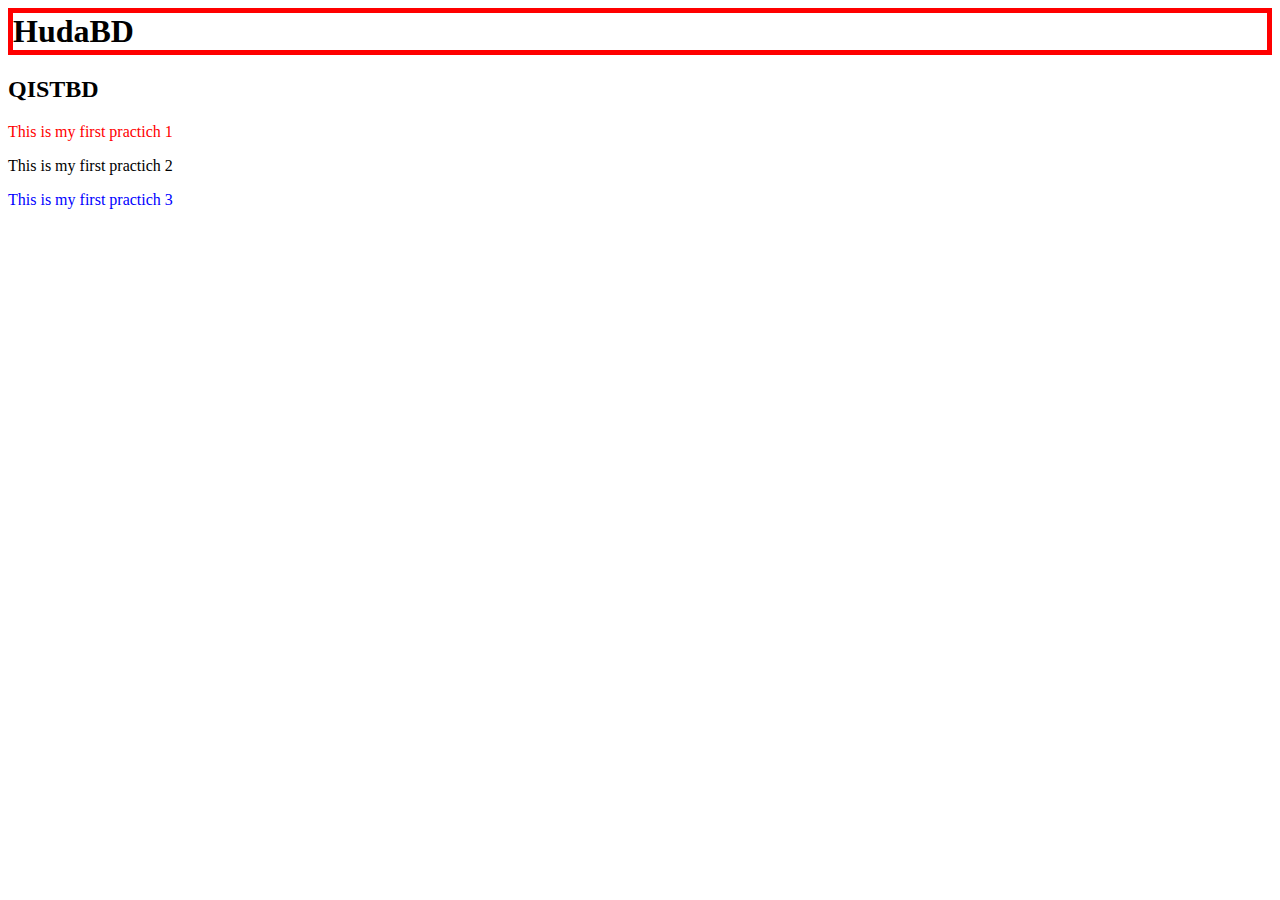
<file: Class 4/index.html>
<html>
	<head>
		<title> Class 4 </title>
		<style type="text/css">
		#first{
			color:red;
			bacground-color:yellow;
		}
		#second{
			color:green;
			bacground-color:yellow;
		}
		#third{
			color:blue;
			bacground-color:yellow;
		}
		#first-title{
			border:5px solid red;
			
		}
		</style>  
	</head>
	<body>
		<h1 id="first-title"> HudaBD</h1>
		<h2 id="second titly">QISTBD</h2>
		<p id="first"> This is my first practich 1 </p>
		<p id=" second">This is my first practich 2</p>
		<p id="third">This is my first practich 3</p>
	</body>
</html>
</file>
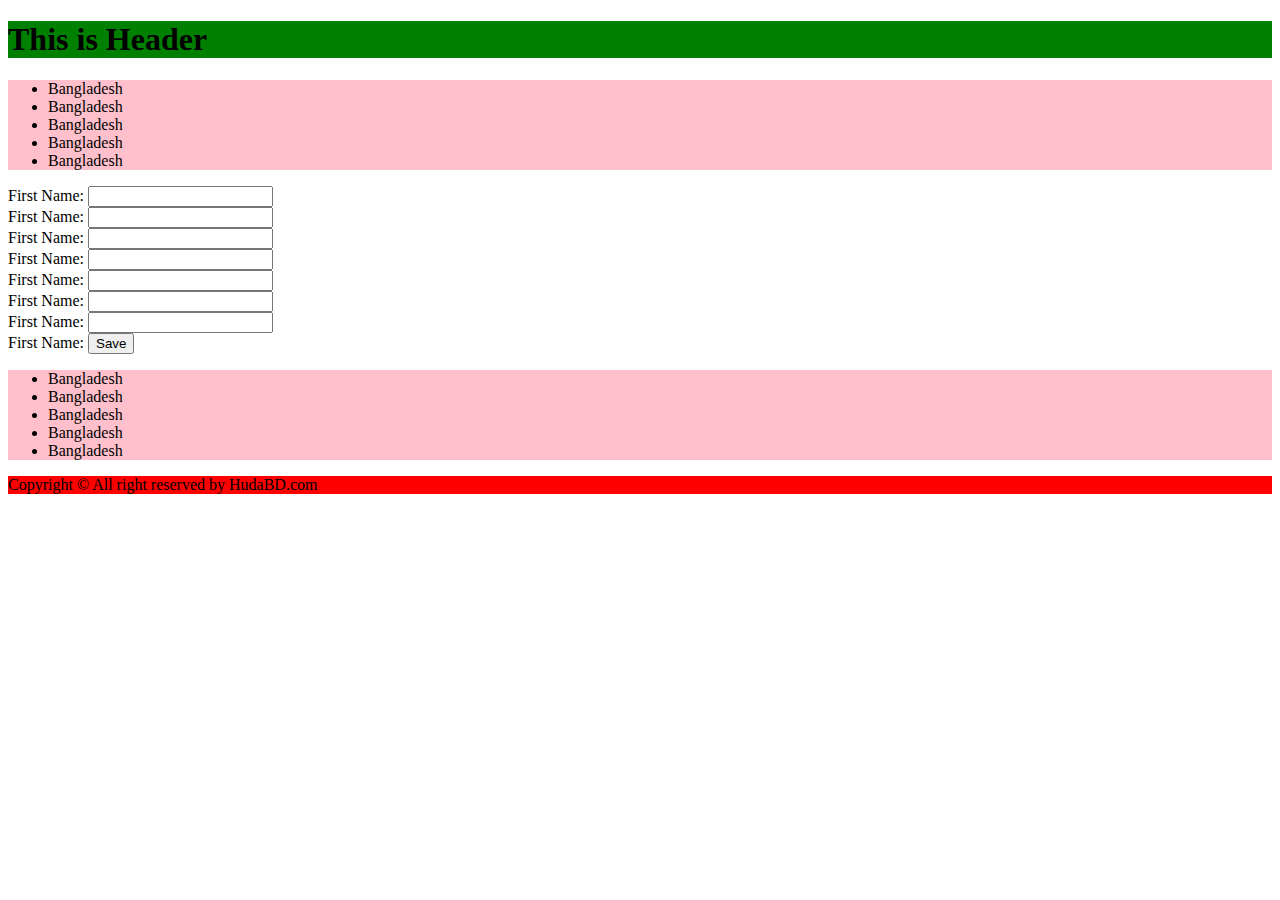
<file: Class 5/index.html>
<!doctype html>
<html lang="en">
  <head>
    <!-- Required meta tags -->
    <meta charset="utf-8">
    <meta name="viewport" content="width=device-width, initial-scale=1, shrink-to-fit=no">

    <!-- Bootstrap CSS -->
    <link rel="stylesheet" href="https://stackpath.bootstrapcdn.com/bootstrap/4.5.0/css/bootstrap.min.css" integrity="sha384-9aIt2nRpC12Uk9gS9baDl411NQApFmC26EwAOH8WgZl5MYYxFfc+NcPb1dKGj7Sk" crossorigin="anonymous">

    <title>Class 5</title>
	<link rel="stylesheet" type="text/css" href="style.css"/>
  </head>
  <body>
    <div class="container">
		<div class="row header">
			<div class="col-md-12">
				<h1>This is Header</h1>
			</div>
		</div>
		<div class="row main_content">
			<div class="left_sidebar col-md-3">
				<ul>
					<li>Bangladesh</li>
					<li>Bangladesh</li>
					<li>Bangladesh</li>
					<li>Bangladesh</li>
					<li>Bangladesh</li>
				</ul>
			</div>
			<div class="content col-md-6">
				<form>
					First Name: <input type="text" name="first_name"/><br/>
					First Name: <input type="text" name="first_name"/><br/>
					First Name: <input type="text" name="first_name"/><br/>
					First Name: <input type="text" name="first_name"/><br/>
					First Name: <input type="text" name="first_name"/><br/>
					First Name: <input type="text" name="first_name"/><br/>
					First Name: <input type="text" name="first_name"/><br/>
					First Name: <input type="Submit" name="sub" value="Save"/>
				</form>
			</div>
			<div class="right_sidebar col-md-3">
				<ul>
					<li>Bangladesh</li>
					<li>Bangladesh</li>
					<li>Bangladesh</li>
					<li>Bangladesh</li>
					<li>Bangladesh</li>
				</ul>
			</div>		
		</div>
		<div class="row footer">
			<div class="col-md-12">
				<p>Copyright &copy; All right reserved by HudaBD.com</p>
			</div>
		</div>
	</div>

    <!-- Optional JavaScript -->
    <!-- jQuery first, then Popper.js, then Bootstrap JS -->
    <script src="https://code.jquery.com/jquery-3.5.1.slim.min.js" integrity="sha384-DfXdz2htPH0lsSSs5nCTpuj/zy4C+OGpamoFVy38MVBnE+IbbVYUew+OrCXaRkfj" crossorigin="anonymous"></script>
    <script src="https://cdn.jsdelivr.net/npm/popper.js@1.16.0/dist/umd/popper.min.js" integrity="sha384-Q6E9RHvbIyZFJoft+2mJbHaEWldlvI9IOYy5n3zV9zzTtmI3UksdQRVvoxMfooAo" crossorigin="anonymous"></script>
    <script src="https://stackpath.bootstrapcdn.com/bootstrap/4.5.0/js/bootstrap.min.js" integrity="sha384-OgVRvuATP1z7JjHLkuOU7Xw704+h835Lr+6QL9UvYjZE3Ipu6Tp75j7Bh/kR0JKI" crossorigin="anonymous"></script>
  </body>
</html>
</file>
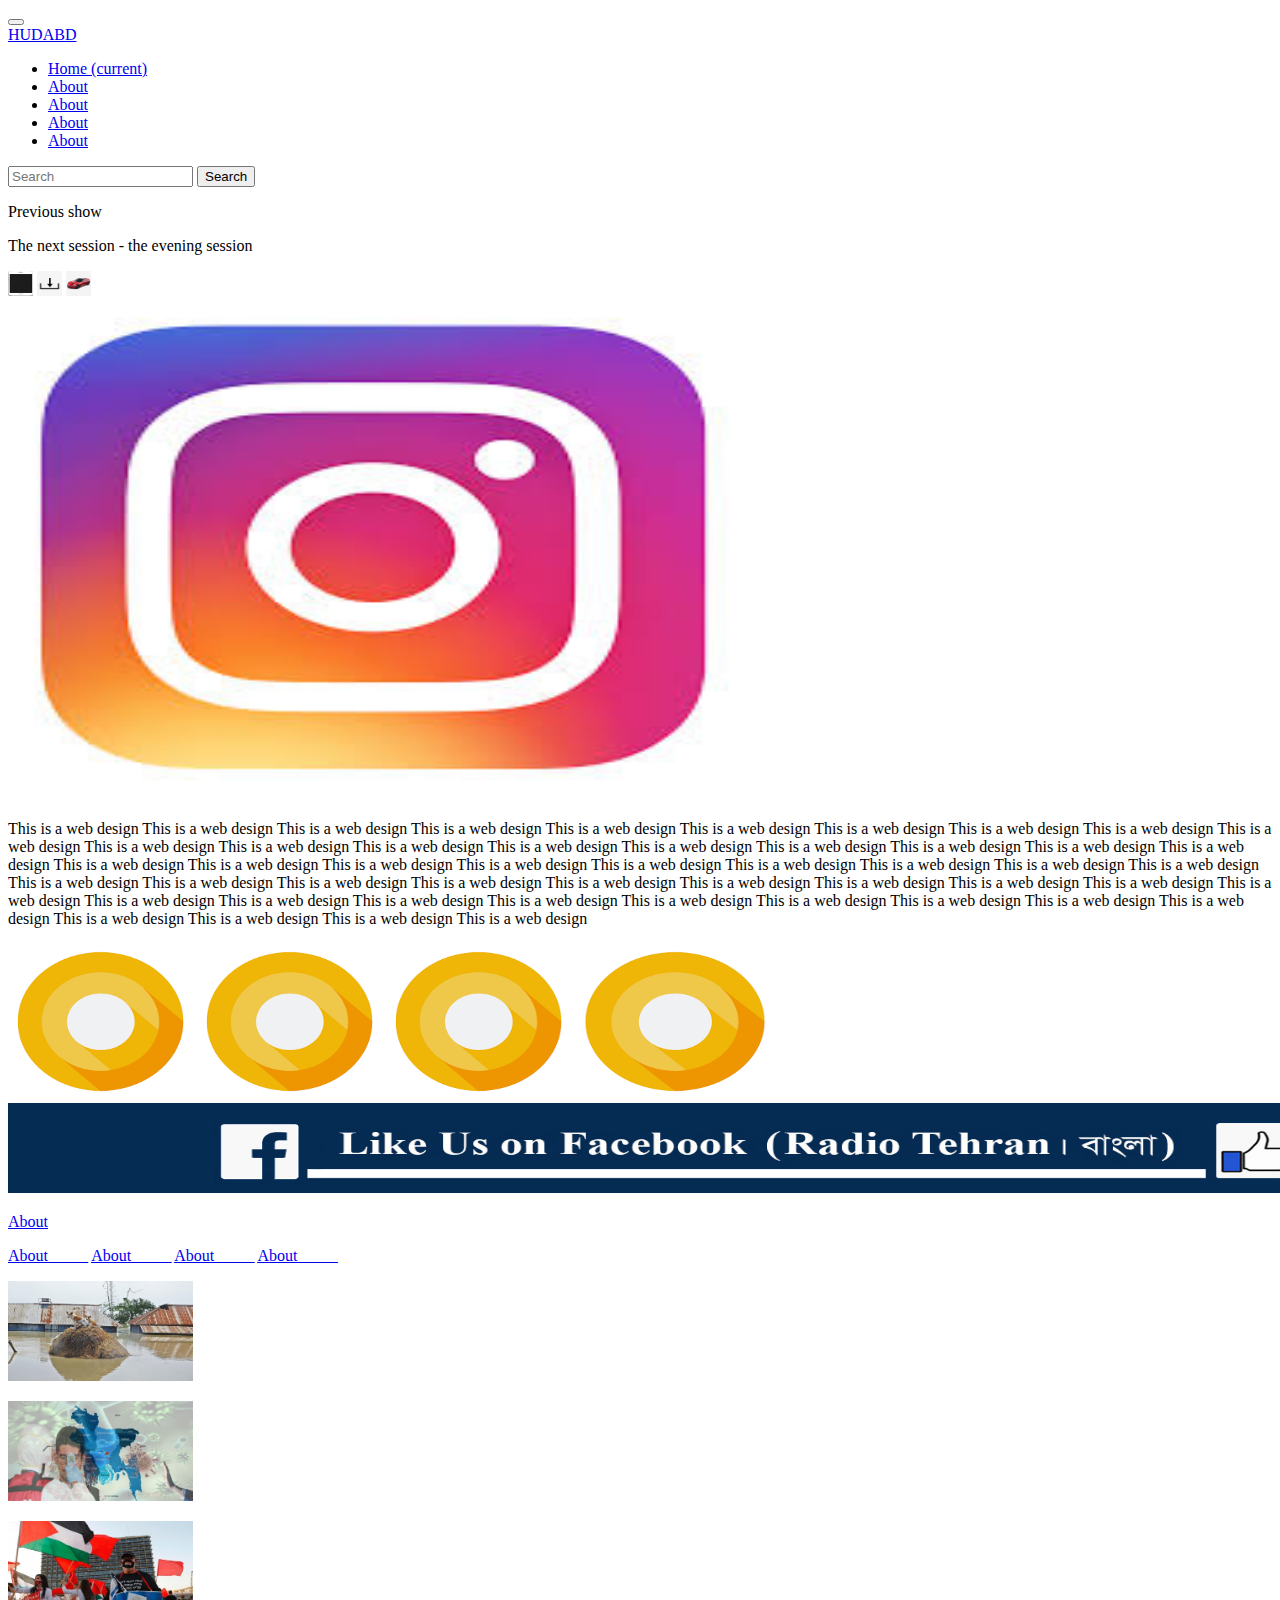
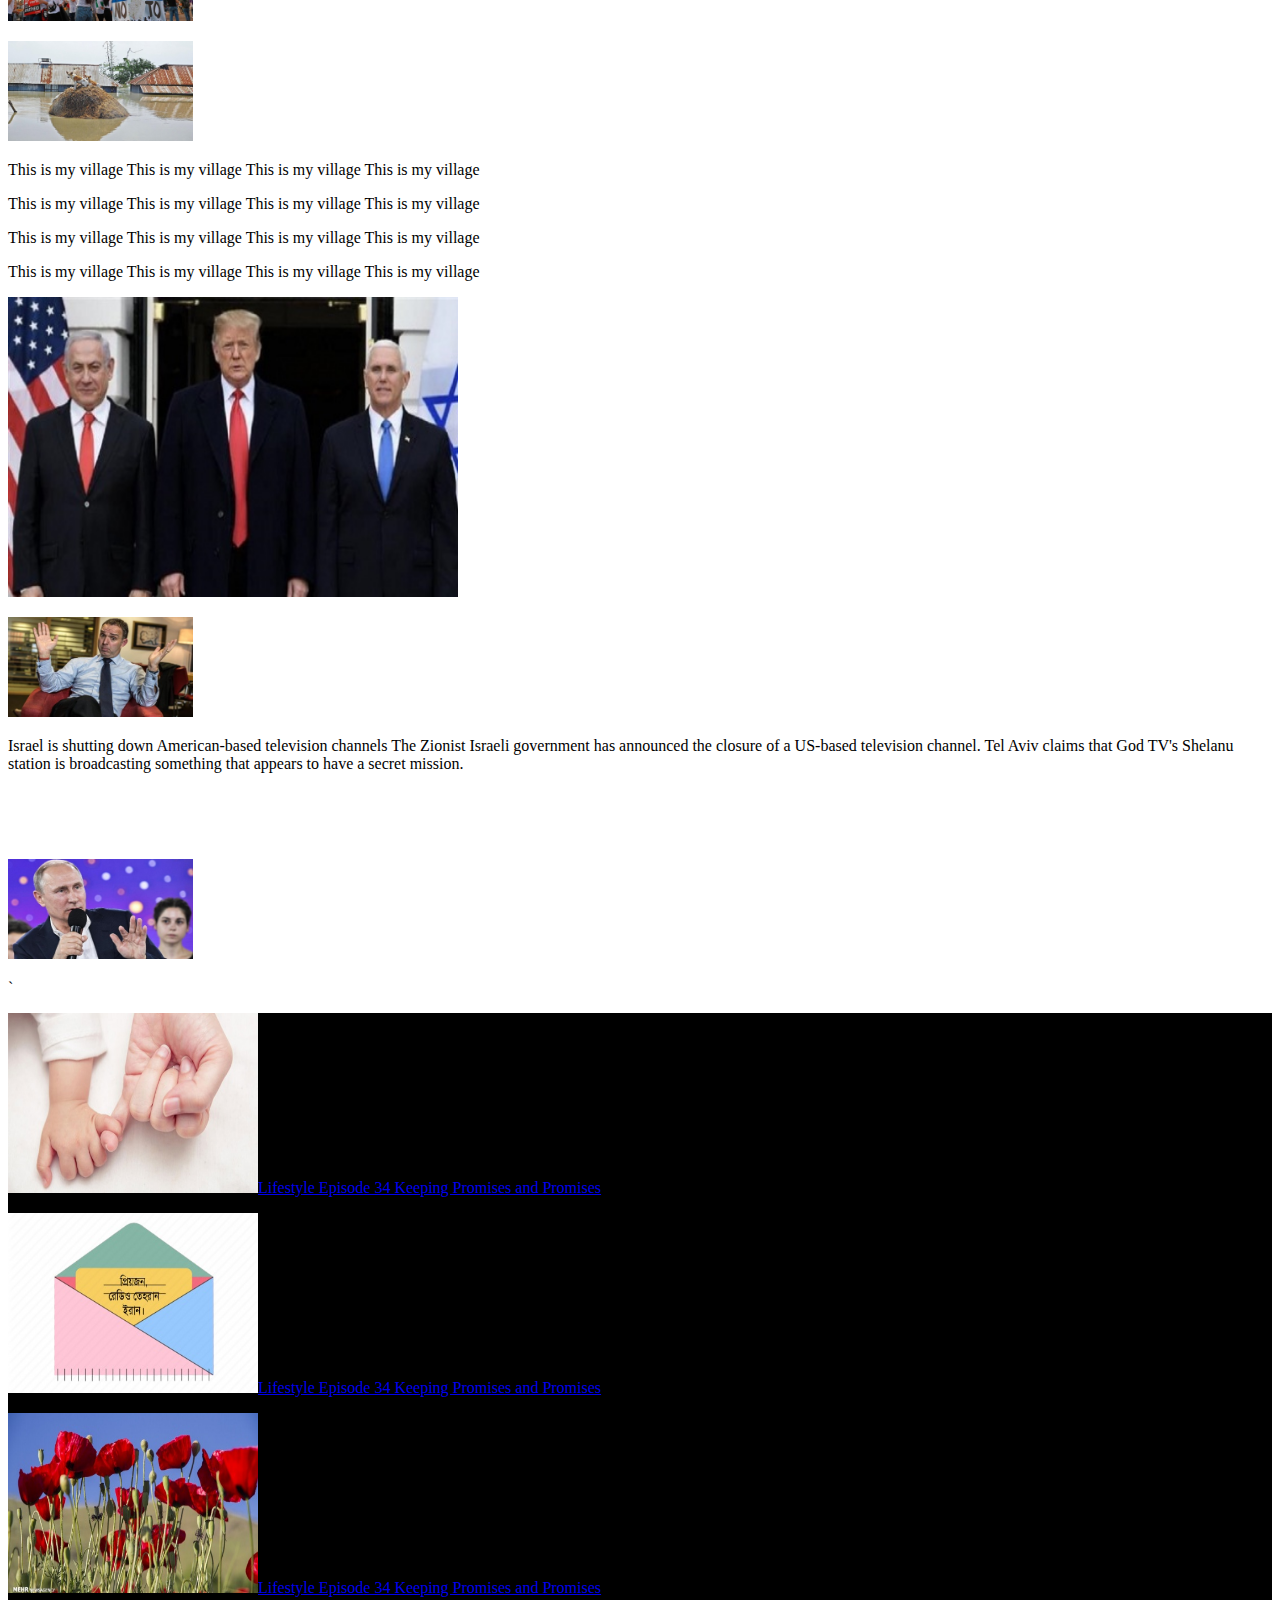
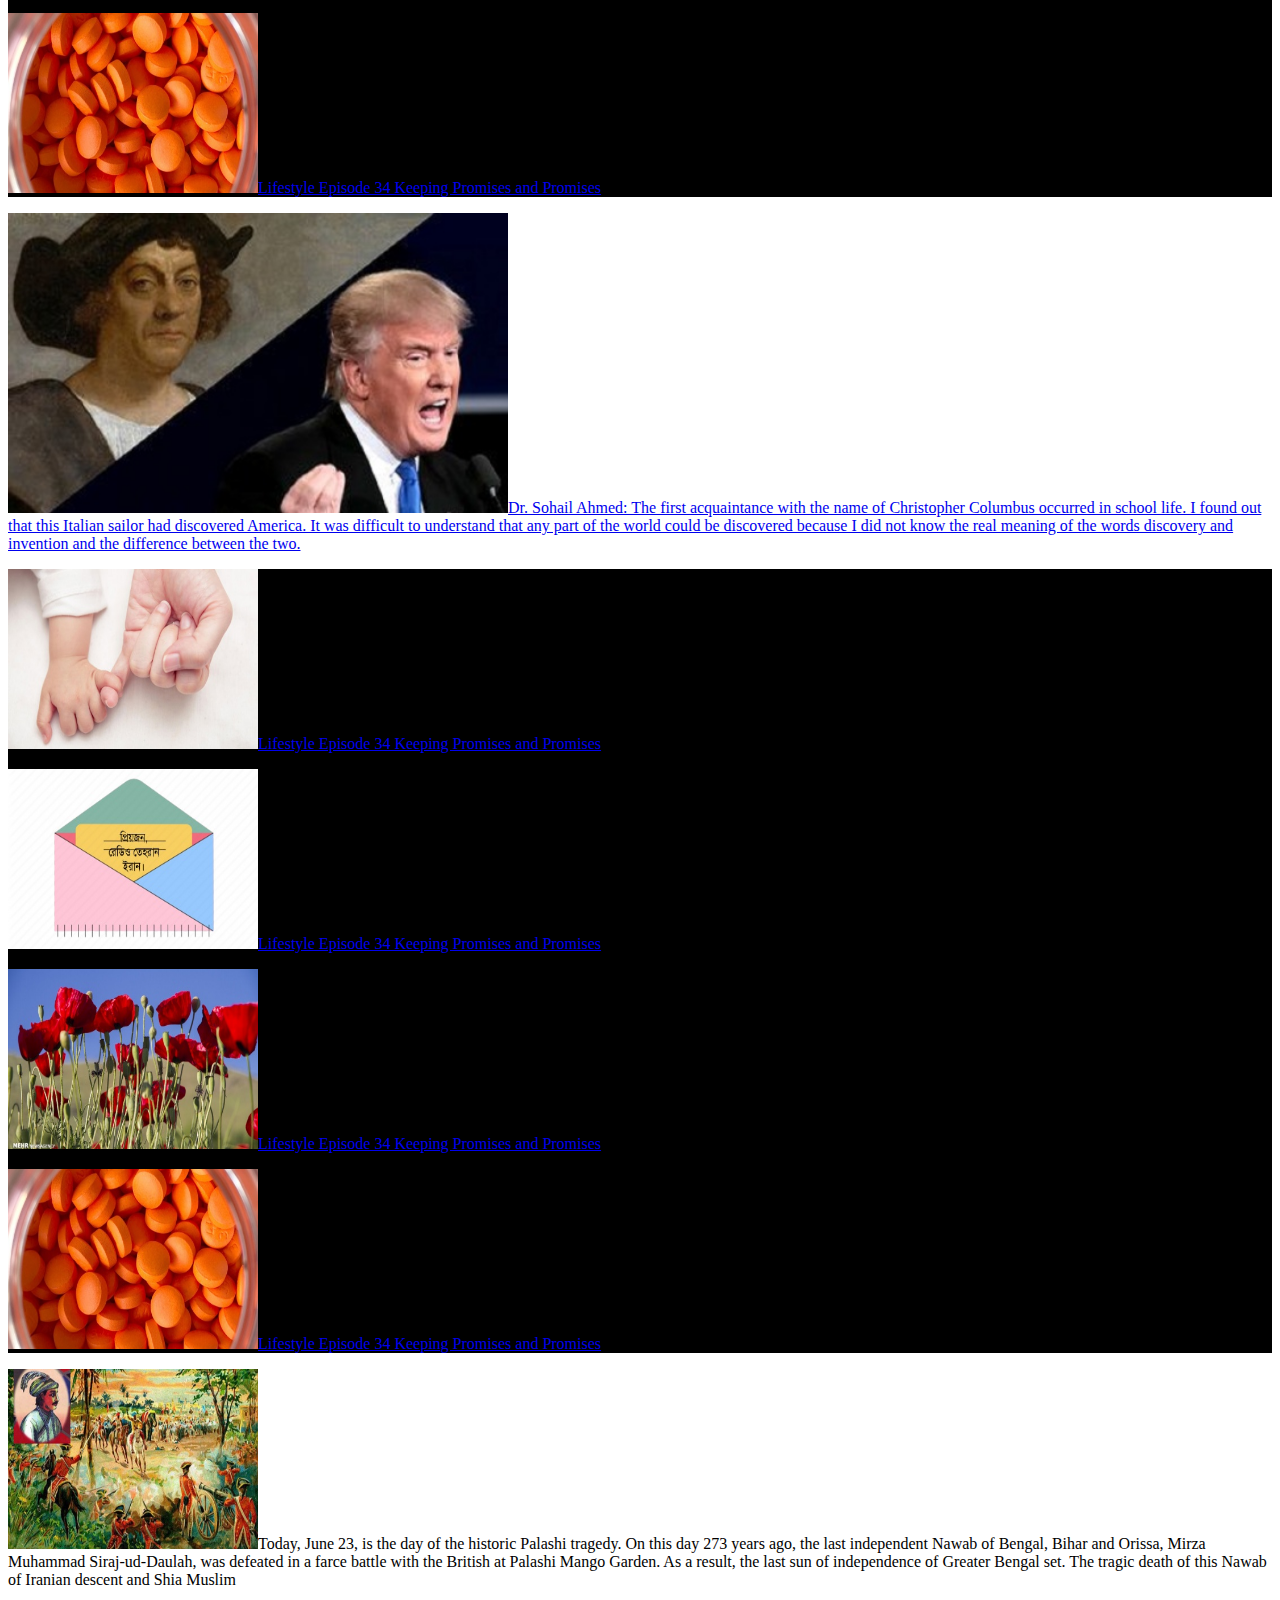
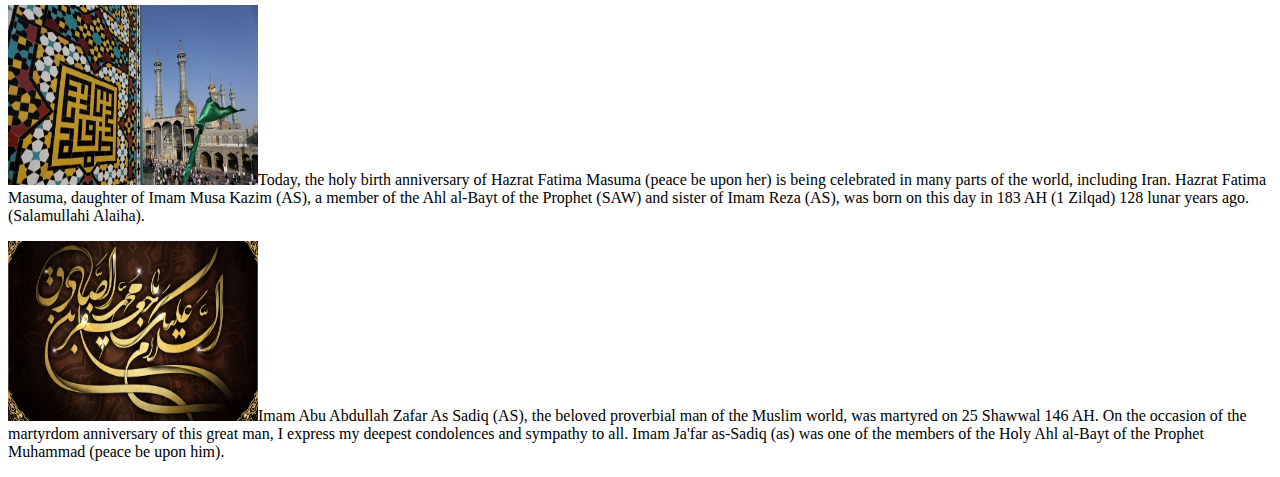
<file: Class 6/index.html>
<!doctype html>
<html lang="en">
  <head>
    <!-- Required meta tags -->
    <meta charset="utf-8">
    <meta name="viewport" content="width=device-width, initial-scale=1, shrink-to-fit=no">

    <!-- Bootstrap CSS -->
    <link rel="stylesheet" href="https://stackpath.bootstrapcdn.com/bootstrap/4.5.0/css/bootstrap.min.css" integrity="sha384-9aIt2nRpC12Uk9gS9baDl411NQApFmC26EwAOH8WgZl5MYYxFfc+NcPb1dKGj7Sk" crossorigin="anonymous">

    <title>Class 6</title>
	<link rel="stylesheet" type="text/css" href="style.css"/>
  </head>
  <body>
    <div class="container-fluid">
		<nav class="navbar navbar-expand-lg navbar-light bg-light">
  <button class="navbar-toggler" type="button" data-toggle="collapse" data-target="#navbarTogglerDemo01" aria-controls="navbarTogglerDemo01" aria-expanded="false" aria-label="Toggle navigation">
    <span class="navbar-toggler-icon"></span>
  </button>
  <div class="collapse navbar-collapse" id="navbarTogglerDemo01">
    <a class="navbar-brand" href="#">HUDABD</a>
    <ul class="navbar-nav mr-auto mt-2 mt-lg-0">
      <li class="nav-item active">
        <a class="nav-link" href="#">Home <span class="sr-only">(current)</span></a>
      </li>
      <li class="nav-item">
        <a class="nav-link" href="#">About</a>
      </li>
	   <li class="nav-item">
        <a class="nav-link" href="#">About</a>
      </li> 
	  <li class="nav-item">
        <a class="nav-link" href="#">About</a>
      </li>
	   <li class="nav-item">
        <a class="nav-link" href="#">About</a>
      </li>
     
    </ul>
    <form class="form-inline my-2 my-lg-0">
      <input class="form-control mr-sm-2" type="search" placeholder="Search" aria-label="Search">
      <button class="btn btn-outline-success my-2 my-sm-0" type="submit">Search</button>
    </form>
  </div>
</nav>
	</div>
<div class="container">
	<div class="row">
		<div class="col-md-3">
		<p>Previous show</p>
		</div>
		<div class="col-md-7">
		<p>The next session - the evening session</p>
		</div>
		<div class="col-md-2">
			<a href="#"><img src="i cons/download.jpg" width="25px" height="25px"/></a>
			<a href="#"><img src="i cons/download (1).png"width="25px" height="25px"/></a>
			<a href="#"><img src="i cons/download.jfif"width="25px" height="25px" /></a>
		</div>
	
	</div>
</div>
<div class="container">
	<div class="row">
		<div class="col-md-8">
		<a href="#"><img src="i cons/download (1).jfif" width="750px" height="500px"/></a>
		</div>
		
		<div class="col-md-4">
		 <P>This is a web design This is a web design This is a web design This is a web design This is a web design This is a web design This is a web design This is a web design This is a web design This is a web design This is a web design This is a web design This is a web design This is a web design This is a web design This is a web design This is a web design This is a web design This is a web design This is a web design This is a web design This is a web design This is a web design This is a web design This is a web design This is a web design This is a web design This is a web design This is a web design This is a web design This is a web design This is a web design This is a web design This is a web design This is a web design This is a web design This is a web design This is a web design This is a web design This is a web design This is a web design This is a web design This is a web design This is a web design This is a web design This is a web design This is a web design This is a web design This is a web design This is a web design This is a web design </p>
		 </div>
		 <div class="row">
		<a href="#"><img src="i cons/download (2).png" width="185px" height="155px"/></a>
		<a href="#"><img src="i cons/download (2).png" width="185px" height="155px"/></a>
		<a href="#"><img src="i cons/download (2).png" width="185px" height="155px"/></a>
		<a href="#"><img src="i cons/download (2).png" width="200px" height="155px"/></a>
		</div>
	</div>
	<div class="container-fluid">
		<div class="row">
		<a href="#"><img src="i cons/12.jpg" width="1500px" height="90px"/></a>
		</div>
	</div>
	<div class="container">
		<div class="row">
			<div class="col-md-4">
			<a href="#"><u><p>About</p></u></a>
		</div>
		<div class="col-md-4">
			<a href="#"><u>About_____</u></a>
			<a href="#"><u>About_____</u></a>
			<a href="#"><u>About_____</u></a>
			<a href="#"><u>About_____</u></a>
		</div>
		</div>
	</div>
	<div class="container">
		<div class="row">
		<div class="col-md-2">
		<p><a href="#"><img src="i cons/4bsj13fbd728861glvo_440C247.jpg" width="185px" height="100px"/> </a></p>
		<p><a href="#"><img src="i cons/4bv9116098a6e91nx51_440C247.jpg" width="185px" height="100px"/> </a></p>
		<p><a href="#"><img src="i cons/4bva5677c0bbc01o1x8_440C247.jpg" width="185px" height="100px"/> </a></p>
		<p><a href="#"><img src="i cons/4bsj13fbd728861glvo_440C247.jpg" width="185px" height="100px"/> </a></p>
		</div>
		
		<div class="col-md-2">
		<p> This is my village This is my village This is my village This is my village </p>
		<p> This is my village This is my village This is my village This is my village </p>
		<p> This is my village This is my village This is my village This is my village </p>
		<p> This is my village This is my village This is my village This is my village </p>
		</div>
		
		<div class="col-md-5">
		<p><a href="#"><img src="i cons/4bva4aa1bf39c21ojk8_440C247.jpg" width="450px" height="300px"/></a></p>
		<p><a href="#"><img src="i cons/4bn492c07cd7d4yslk_440C247.jpg" width="185px" height="100px"/></a></p>
		</div>
		
		<div class="col-md-3">
		<p>Israel is shutting down American-based television channels The Zionist Israeli government has announced the closure of a US-based television channel. Tel Aviv claims that God TV's Shelanu station is broadcasting something that appears to have a secret mission.</p>
		<br/>
		<br/>
		<br/>
		<a href="#"><p> <img src="i cons/4bva8f1163cec31ojie_440C247.jpg"width="185px" height="100px"/></p></a>
		</div>
		</div>
	</div>`
	<div class="container-fluid">
		<p><div id="habib"class="row" >
		<div class="col-md-3">
			<a href="#"><p><img src="i cons/4bsl391af642e51i8ih_440C247.jpg" width="250px" height="180px"/>Lifestyle Episode 34 Keeping Promises and Promises</p></a>
		</div>
		<div class="col-md-3">
			<a href="#"><p><img src="i cons/4bva40428bd4811oj4o_440C247.jpg" width="250px" height="180px"/>Lifestyle Episode 34 Keeping Promises and Promises</p></a>
		</div>
		<div class="col-md-3">
			<a href="#"><p><img src="i cons/4bv9dbdbb5491b1noen_440C247.jpg" width="250px" height="180px"/>Lifestyle Episode 34 Keeping Promises and Promises</p></a>
		</div>
		<div class="col-md-3">
			<a href="#"><p><img src="i cons/4bv9a8b69955c81nwmk_440C247.jpg" width="250px" height="180px"/>Lifestyle Episode 34 Keeping Promises and Promises</p></a>
		</div>
		</div></p>
	</div>
	<div class="container">
		<div class="col-md-6">
		<a href="#"><p><img src="i cons/4bvade0087c12c1o9ao_440C247.jpg" width="500px" height="300px"/>Dr. Sohail Ahmed: The first acquaintance with the name of Christopher Columbus occurred in school life. I found out that this Italian sailor had discovered America. It was difficult to understand that any part of the world could be discovered because I did not know the real meaning of the words discovery and invention and the difference between the two.</p></a>
		</div>
	</diV>
	
	<div class="container-fluid">
		<p><div id="habib"class="row" >
			<div class="col-md-3">
				<a href="#"><p><img src="i cons/4bsl391af642e51i8ih_440C247.jpg" width="250px" height="180px"/>Lifestyle Episode 34 Keeping Promises and Promises</p></a>
			</div>
			<div class="col-md-3">
				<a href="#"><p><img src="i cons/4bva40428bd4811oj4o_440C247.jpg" width="250px" height="180px"/>Lifestyle Episode 34 Keeping Promises and Promises</p></a>
			</div>
			<div class="col-md-3">
				<a href="#"><p><img src="i cons/4bv9dbdbb5491b1noen_440C247.jpg" width="250px" height="180px"/>Lifestyle Episode 34 Keeping Promises and Promises</p></a>
			</div>
			<div class="col-md-3">
				<a href="#"><p><img src="i cons/4bv9a8b69955c81nwmk_440C247.jpg" width="250px" height="180px"/>Lifestyle Episode 34 Keeping Promises and Promises</p></a>
			</div>
		</div></p>
	</div>
	<div class="container-fluid">
		<p><div class="row">
			<div class="col-md-3">
				<p><img src="i cons/4bk6d048d93c3595hj_440C247.jpg" width="250px" height="180px"/>Today, June 23, is the day of the historic Palashi tragedy. On this day 273 years ago, the last independent Nawab of Bengal, Bihar and Orissa, Mirza Muhammad Siraj-ud-Daulah, was defeated in a farce battle with the British at Palashi Mango Garden. As a result, the last sun of independence of Greater Bengal set. The tragic death of this Nawab of Iranian descent and Shia Muslim</p>
			</div>
			<div class="col-md-3">
				<p><img src="i cons/4bv94e495e52b81ns6l_440C247.jpg" width="250px" height="180px"/>Today, the holy birth anniversary of Hazrat Fatima Masuma (peace be upon her) is being celebrated in many parts of the world, including Iran. Hazrat Fatima Masuma, daughter of Imam Musa Kazim (AS), a member of the Ahl al-Bayt of the Prophet (SAW) and sister of Imam Reza (AS), was born on this day in 183 AH (1 Zilqad) 128 lunar years ago. (Salamullahi Alaiha).</p>
			</div>
			<div class="col-md-3">
				<p><img src="i cons/4bva170f4a5a951oa5x_440C247.jpg" width="250px" height="180px"/>Imam Abu Abdullah Zafar As Sadiq (AS), the beloved proverbial man of the Muslim world, was martyred on 25 Shawwal 146 AH. On the occasion of the martyrdom anniversary of this great man, I express my deepest condolences and sympathy to all. Imam Ja'far as-Sadiq (as) was one of the members of the Holy Ahl al-Bayt of the Prophet Muhammad (peace be upon him).</p>
			</div>
		</div></p>
	</div>
	
	


    <!-- Optional JavaScript -->
    <!-- jQuery first, then Popper.js, then Bootstrap JS -->
    <script src="https://code.jquery.com/jquery-3.5.1.slim.min.js" integrity="sha384-DfXdz2htPH0lsSSs5nCTpuj/zy4C+OGpamoFVy38MVBnE+IbbVYUew+OrCXaRkfj" crossorigin="anonymous"></script>
    <script src="https://cdn.jsdelivr.net/npm/popper.js@1.16.0/dist/umd/popper.min.js" integrity="sha384-Q6E9RHvbIyZFJoft+2mJbHaEWldlvI9IOYy5n3zV9zzTtmI3UksdQRVvoxMfooAo" crossorigin="anonymous"></script>
    <script src="https://stackpath.bootstrapcdn.com/bootstrap/4.5.0/js/bootstrap.min.js" integrity="sha384-OgVRvuATP1z7JjHLkuOU7Xw704+h835Lr+6QL9UvYjZE3Ipu6Tp75j7Bh/kR0JKI" crossorigin="anonymous"></script>
  </body>
</html>
</file>
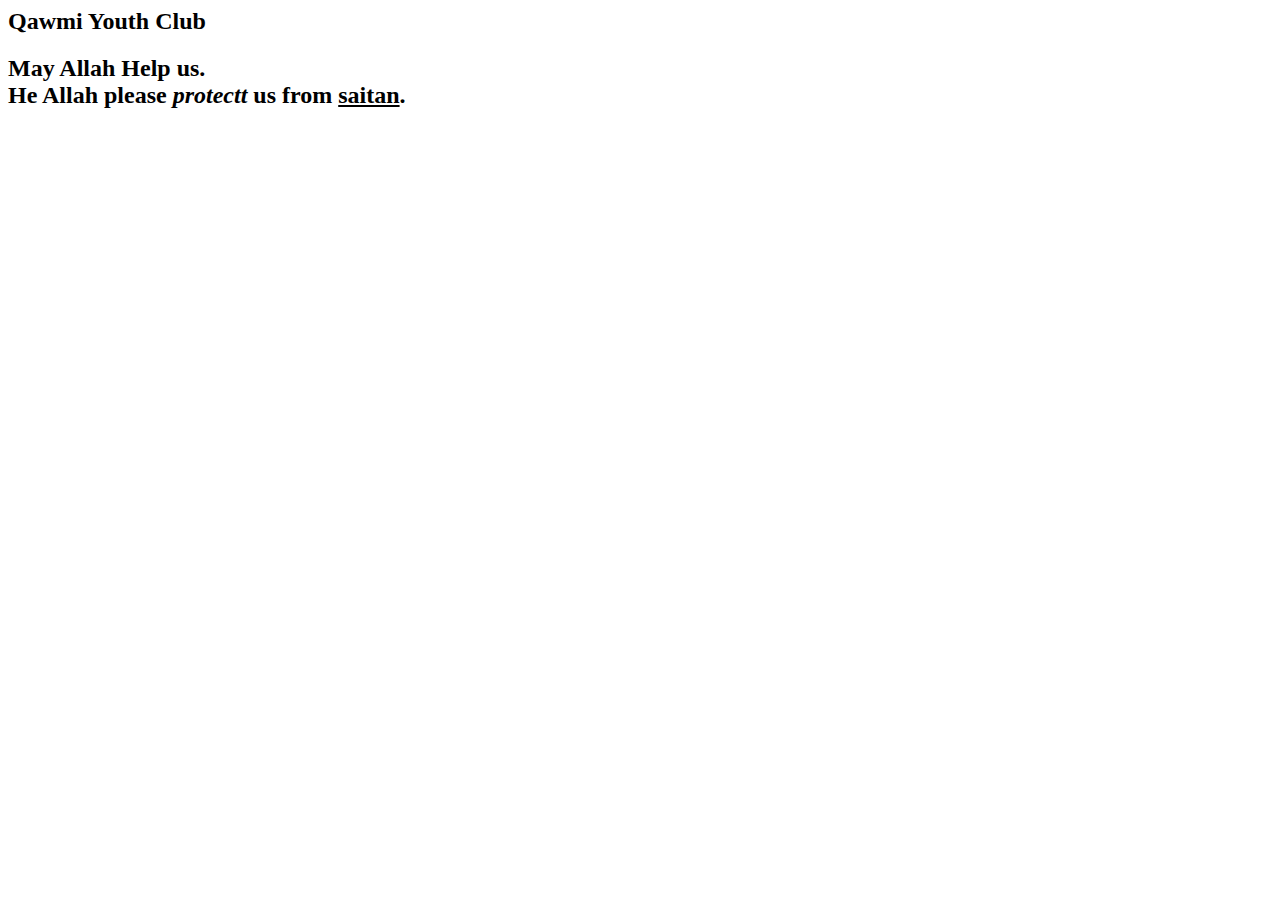
<file: Class 1/indox.html>
<html>
	<head>
		<title> Qawmi Youth Club </title>
	</head>
	<body>
		<h2> Qawmi Youth Club<h2>
		May<b> Allah Help us.</b><br/>
		He Allah please <i>protectt</i> us from <u>saitan</u>.
	</body>
</html>
</file>
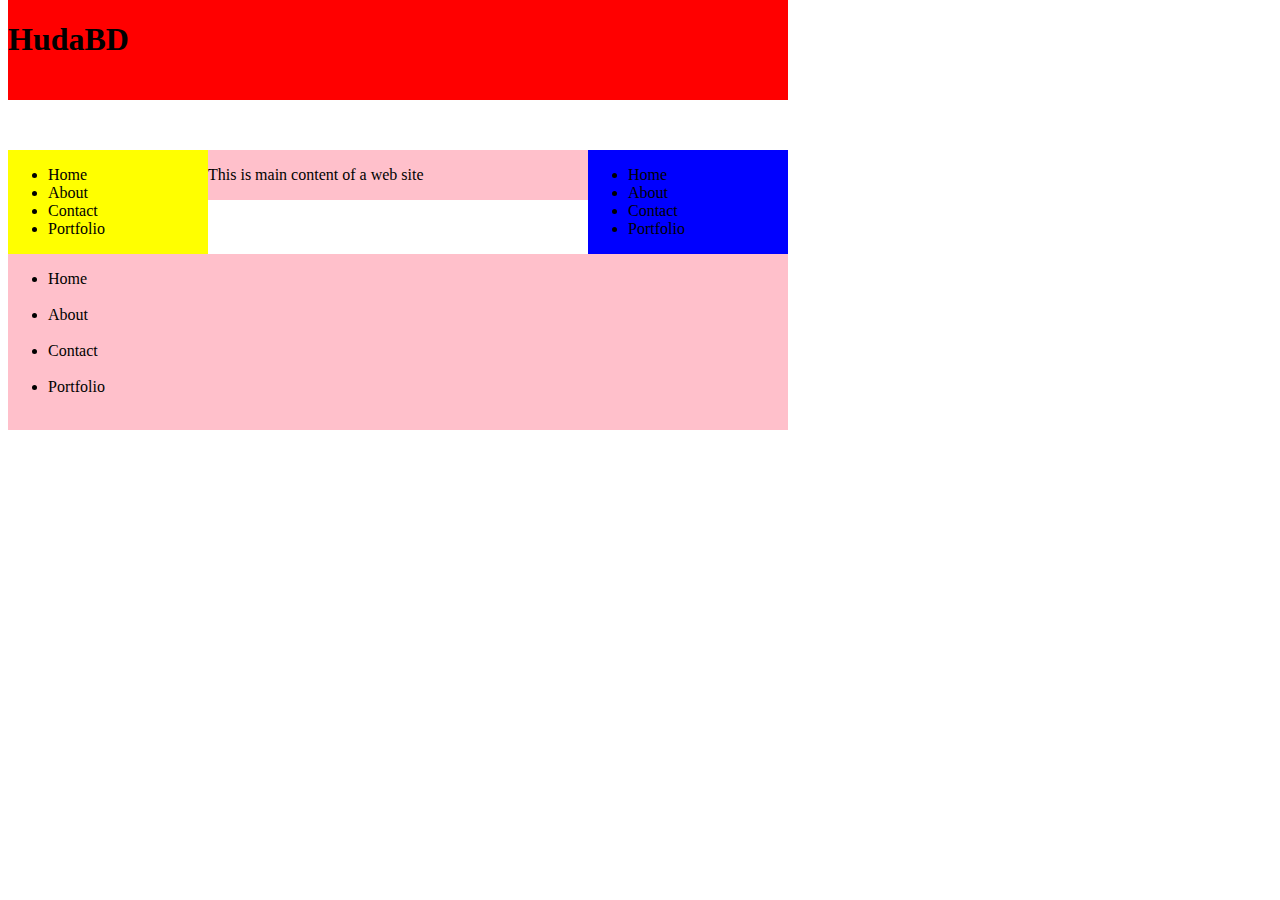
<file: Class 4/index (2).html>
<html>
	<head>
		<title> Class 4 </title>
		<style type="text/css">
			#header{
				position:absolute; 
				top:0px;
				width:780px;
				height:100px;
				background-color:red;
				
			}
			#top_navigation{
				position:absolute;
				top:200px;
				width:100px;
				height:50px;
				background-color:green;
			}
			#left_sidebar{
				position:absolute;
				top:150px;
				width:200px;
				background-color:yellow;
			}
			#main_content{
				position:absolute;
				top:150px;
				left:208px;
				width:380px;
				background-color:pink;
			}
			#right_sideber{
				position:absolute;
				top:150px;
				left:588px;
				width:200px;
				background-color:blue;
			}
			#footer{
				position:absolute;
				top:254px;
				width:780px;
				background-color:pink;
			}
		</style>
	</head>
	<body>
		<div id="header">
			<h1>HudaBD</h1>
		</div>
		<div id="top_navigation">
			<a href="#">Home</a><br/>
			<a href="#">Home</a><br/>
			<a href="#">Home</a><br/>
			<a href="#">Home</a><br/>
		</div>
		<div id="left_sidebar">
			<ul>
				<li>Home</li>
				<li>About</li>
				<li>Contact</li>
				<li>Portfolio</li>
			</ul>
		</div>
		
		<div id="main_content">
			<p>This is main content of a web site</p>
		</div>
		<div id= right_sideber>
			<ul>
				<li>Home</li>
				<li>About</li>
				<li>Contact</li>
				<li>Portfolio</li>
			</ul>
		</div>
		<div id="footer">  
			<ul>
				<li>Home</li><br/>
				<li>About</li></br/>
				<li>Contact</li><br/>
				<li>Portfolio</li><br/>
			</ul>
		</div>
	</body>
</html>
</file>
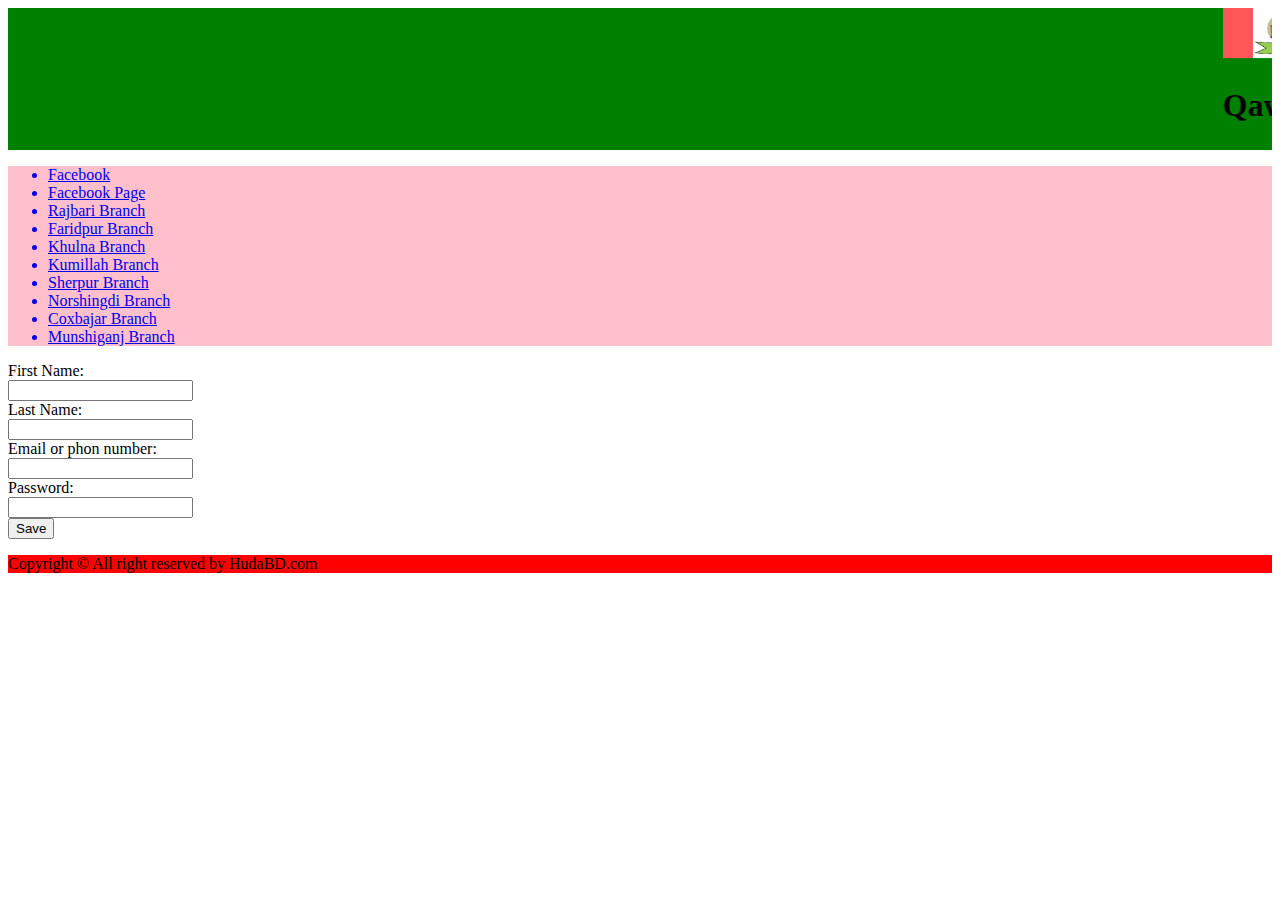
<file: Class 5/QISTBD.html>
<!doctype html>
<html lang="en">
  <head>
    <!-- Required meta tags -->
    <meta charset="utf-8">
    <meta name="viewport" content="width=device-width, initial-scale=1, shrink-to-fit=no">

    <!-- Bootstrap CSS -->
    <link rel="stylesheet" href="https://stackpath.bootstrapcdn.com/bootstrap/4.5.0/css/bootstrap.min.css" integrity="sha384-9aIt2nRpC12Uk9gS9baDl411NQApFmC26EwAOH8WgZl5MYYxFfc+NcPb1dKGj7Sk" crossorigin="anonymous">

    <title>Cllass 5</title>
	<link rel="stylesheet" type="text/css" href="style.css"/>
  </head>
  <body>
	<div class="container">
		<div class="row header">
			<div class="col-md-12">
				<marquee><img src="images/1.jpg" height="50px" width="150px" /></marquee><crop="10px"/>
				<marquee><h1>Qawmi Youth Club</h1></marquee>
			</div>
		</div>
		<div class="row main_content">
			<div class="left_sidebar col-md-3">
				<ul>
					<a href="https://web.facebook.com/groups/532249037451891"><li> Facebook</li> </a>
					<a href="https://web.facebook.com/qawmiYclub"> <li>Facebook Page</li></a>
					<a href="https://web.facebook.com/groups/722174345202810"><li>Rajbari Branch</li></a>
					<a href="https://web.facebook.com/groups/885054051969985"><li>Faridpur Branch</li></a>
					<a href="https://web.facebook.com/groups/284547936066947"><li>Khulna Branch</li></a>
					<a href="https://web.facebook.com/groups/559672831358963"><li>Kumillah Branch</li></a>
					<a href="https://web.facebook.com/groups/1089299338119729"><li>Sherpur Branch</li></a>
					<a href="https://web.facebook.com/groups/561541991227929"><li>Norshingdi Branch</li></a>
					<a href="https://web.facebook.com/groups/317207512637857"><li>Coxbajar Branch</li><a/>
					<a href="https://web.facebook.com/groups/3956062427769184"><li>Munshiganj Branch</li></a>
				</ul>
			</div>
			<div class="content col-md-6">
				<form>
					First Name:<br/> <input type="text" name="first_name"/><br/>
					Last Name:<br/> <input type="text" name="first_name"/><br/>
					Email or phon number:<br/> <input type="text" name="first_name"/><br/>
					Password:<br/> <input type="text" name="first_name"/><br/>
					<input type="Submit" name="Log in" value="Save"/>
				</form>
			</div>
			<div class="right_sidebar col-md-3">
				<ul>
					
				</ul>
			</div>		
		</div>
		<div class="row footer">
			<div class="col-md-12">
				<p>Copyright &copy; All right reserved by HudaBD.com</p>
			</div>
		</div>
	</div>
    <!-- Optional JavaScript -->
    <!-- jQuery first, then Popper.js, then Bootstrap JS -->
    <script src="https://code.jquery.com/jquery-3.5.1.slim.min.js" integrity="sha384-DfXdz2htPH0lsSSs5nCTpuj/zy4C+OGpamoFVy38MVBnE+IbbVYUew+OrCXaRkfj" crossorigin="anonymous"></script>
    <script src="https://cdn.jsdelivr.net/npm/popper.js@1.16.0/dist/umd/popper.min.js" integrity="sha384-Q6E9RHvbIyZFJoft+2mJbHaEWldlvI9IOYy5n3zV9zzTtmI3UksdQRVvoxMfooAo" crossorigin="anonymous"></script>
    <script src="https://stackpath.bootstrapcdn.com/bootstrap/4.5.0/js/bootstrap.min.js" integrity="sha384-OgVRvuATP1z7JjHLkuOU7Xw704+h835Lr+6QL9UvYjZE3Ipu6Tp75j7Bh/kR0JKI" crossorigin="anonymous"></script>
  </body>
</html>
</file>
<file: Class 5/style.css>
.header{
	background-color:green;
}
.left_sidebar,.right_sidebar{
	background-color:pink;
}
.footer{
	background-color:red;
}
</file>
<file: Class 6/style.css>
#habib{
	
	background-color:black;
}
</file>
